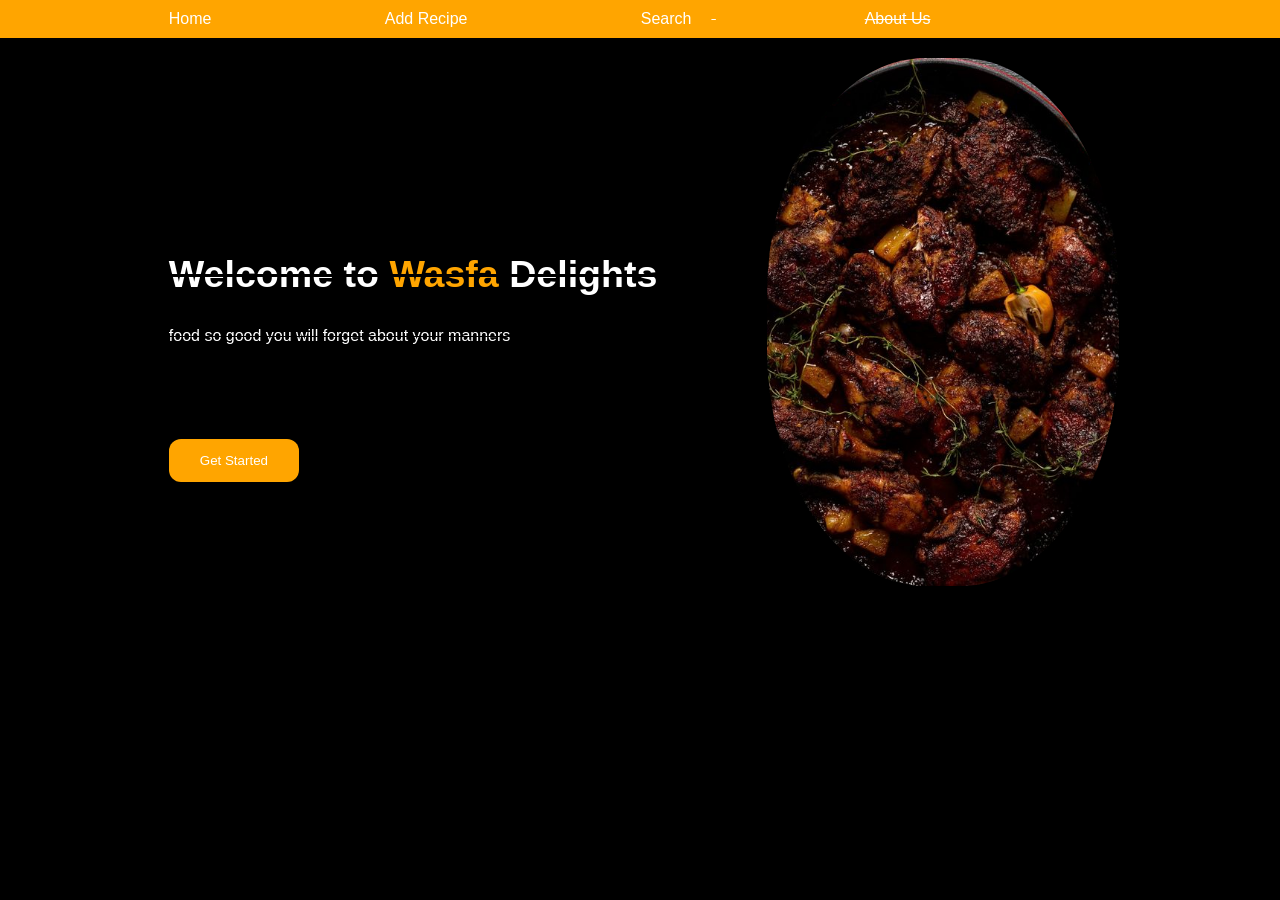
<file: index.html>
<!DOCTYPE html>
<html lang="en">
<head>
  <meta charset="UTF-8">
  <meta name="viewport" content="width=device-width, initial-scale=1.0">
  <title>Recipe Website</title>
  <link rel="stylesheet" href="style.css">
 
</head>
<body>
  <header>
    <nav>
      <ul>
        <li><a href="/home.html">Home</a></li>
        <li><a href="#">Add Recipe</a></li>
        <li><a href="#">Search<s/a></li>
        <li><a href="#">About Us</a></li>
      </ul>
    </nav>
  </header>

  <main>
    <div class="land">
    <section id="home">
      <h1 class="bigtext">Welcome to  <span class="wasfa">Wasfa</span> Delights</h1>
      <p class="text">food so good you will forget about your manners</p>
      <button class="getstarted"> <a>Get Started</a></button>
    </section>
    <div class="landingpage">
        <img src="images/home_page_img.jpg"/>
    </div>
    </div>
   </body>
</html>
</file>
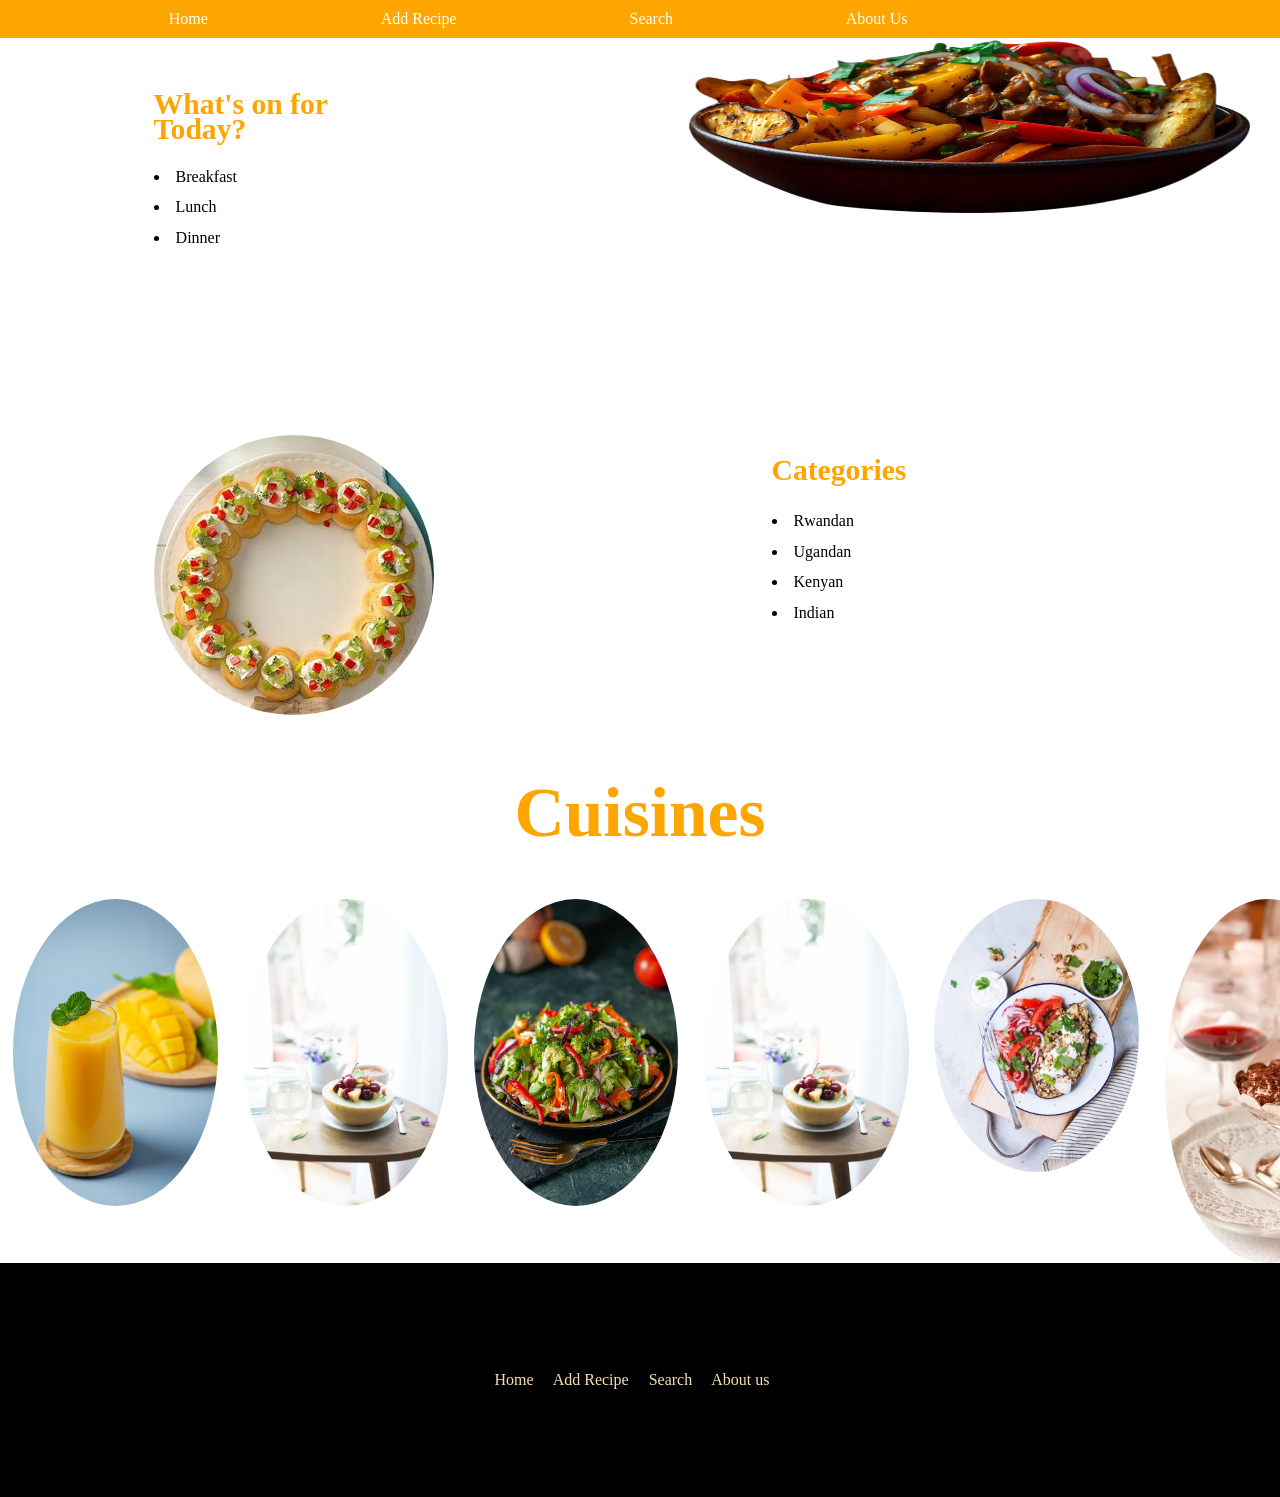
<file: home.html>
<!DOCTYPE html>
<html lang="en">
<head>
    <meta charset="UTF-8">
    <meta name="viewport" content="width=device-width, initial-scale=1.0">
    <link rel="stylesheet" href="homepage.css"/>
    <title>Document</title>
</head>
<body>
    <header>
        <nav>
          <ul>
            <li><a href="#">Home</a></li>
            <li><a href="/recipes.html">Add Recipe</a></li>
            <li><a href="#">Search</a></li>
            <li><a href="#">About Us</a></li>
          </ul>
        </nav>
      </header>

<div class="firstheaderr">
<div class="afterfirstheader">
    <h1 class="firstheader">What's on for Today?</h1>

<li>Breakfast</li>
<li>Lunch</li>
<li>Dinner</li>
</div>
<div class="animatedchef">
    <img src="images/main_dish-removebg-preview (1).png"/>
</div>
</div><br><br><br>

<div class="categories">
    <div class="cate">
        <img src="images/appetizer.jpg" />
    </div>
    <div>
        <h1 class="cat"> Categories</h1>
        <li>Rwandan</li>
        <li>Ugandan</li>
        <li>Kenyan</li>
        <li>Indian</li>
    </div>
</div>

<h1 class="cuisines">Cuisines</h1>
<div class="marquee">
    <div class="marquee-content"> 
      <div class="marquee-item">
        <img src="images/drinks.avif" alt="">
      </div>
      
      <div class="marquee-item">
        <img src="images/new2.avif" alt="">
      </div>
      
      <div class="marquee-item">
        <img src="images/salad1.avif" alt="">
      </div>
      
      <div class="marquee-item">
        <img src="images/new2.avif" alt="">
      </div>
      
      <div class="marquee-item">
        <img src="images/new3.avif" alt="">
      </div>
      
      <div class="marquee-item">
        <img src="images/new_dessert.avif" alt="">
      </div>
      
      <div class="marquee-item">
        <img src="images/new2.avif" alt="">
      </div>
      
      <div class="marquee-item">
        <img src="images/drinks.avif " alt="">
      </div>
      
      
      
      
      
      
      
      <div class="marquee-item">
        <img src="images/salad1.avif" alt="">
      </div>
      
      <div class="marquee-item">
        <img src="images/new2.avif" alt="">
      </div>
      
      <div class="marquee-item">
        <img src="images/new3.avif" alt="">
      </div>
      
      <div class="marquee-item">
        <img src="images/new6.avif" alt="">
      </div>
      
      <div class="marquee-item">
        <img src="images/salad1.avif" alt="">
      </div>
      
      <div class="marquee-item">
        <img src="images/new_dessert.avif" alt="">
      </div>
      
      <div class="marquee-item">
        <img src="images/new3.avif" alt="">
      </div>
      
      <div class="marquee-item">
        <img src="images/new2.avif" alt="">
      </div>
    </div>
  </div>

  <div>
  <div class="footer">
    <!-- <div class="icons">
    <img src="images/insta.webp"/>
    <img src="images/facebook.webp"/>
    <img src="images/whatsapp.webp"/>
    </div> -->
    <div>
    <a>Home</a>&nbsp;&nbsp;&nbsp;&nbsp;
    <a>Add Recipe</a>&nbsp;&nbsp;&nbsp;&nbsp;
    <a>Search</a>&nbsp;&nbsp;&nbsp;&nbsp;
    <a>About us</a>&nbsp;&nbsp;&nbsp;&nbsp;
    </div>
  </div>
</div>
</body>
</html>
</file>
<file: style.css>
/* Add your CSS styles here */
body {
    font-family: Arial, sans-serif;
    margin: 0;
    padding: 0;
    background-color: black;
  }
  
  header {
    background-color: orange;
    color: #fff;
    padding: 10px 20px;
  }
  .getstarted{
    background-color: orange;
    padding: 14px 31px;
    border-radius: 12px;
    margin-top: 16%;
  }
  .land{
    margin-left: 12%;
  }
  nav ul {
    list-style-type: none;
    margin: 0;
    padding: 0;
  }
  .landingpage img{
    border-radius: 45%;
    height: 74%;
  }
  
  nav ul li {
    display: inline;
    margin-right: 20px;
    margin-left: 12%;
  }
  nav a{
    color: white;
    text-decoration: none;
  }
  
  main {
    padding: 20px;
  }
  
  section {
    margin-bottom: 20px;
  }
  .home{
    color: white;
  }
  .bigtext{
    color: white;
    font-size: 235%;
  }
  .wasfa{
    color: orange;
  }
  .text{
    color: white;
  }
  button {
    background-color: #333;
    color: #fff;
    padding: 5px 10px;
    border: none;
    cursor: pointer;
  }
  
  button:hover {
    background-color: #555;
  }
  #home{
    margin-top: 15%;
  }
  .land{
    display: flex;
    gap: 10%;
  }
</file>
<file: homepage.css>
header {
    background-color: orange;
    color: #fff;
    padding: 10px 20px;
  }
  
  .land{
    margin-left: 12%;
  }
  
  nav ul {
    list-style-type: none;
    margin: 0;
    padding: 0;
  }
  .landingpage img{
    border-radius: 45%;
    height: 74%;
  }
  
  
  nav ul li {
    display: inline;
    margin-right: 20px;
    margin-left: 12%;
  }
  nav a{
    color: white;
    text-decoration: none;
  }
  .firstheader{
    font-size: 245%;
    line-height: 85%;
    font-size: 185%;
    color: orange;
  }
  .firstheaderr{
    margin-left: 12%;
    display: flex;
    gap: 24%;
    /* margin-top: %; */
  }
  .cate img{
   border-radius: 265%;
   
  }
  .afterfirstheader{
    line-height: 192%;
    margin-top: 3%;
  }
  .animatedchef img{
    width: 98%;
    height: 54%;
  }
  .cuisines{
    color: orange;
    text-align: center;
    font-size: 434%;
  }
  * {
    box-sizing: border-box;
  }
  
  body {
    margin: 0;
  }
  
  .marquee {
  /*   overflow: hidden; */
  }
  
  .marquee-content {
    display: flex;
    animation: scrolling 10s linear infinite;
  }
  .marquee-item img{
    width: 45%;
    border-radius: 135%;
  }
  
  .marquee-item {
    flex: 0 0 16vw;
    margin: 0 1vw;
  /*   flex: 0 0 20vw; */
  /*   margin: 0 2vw; */
  }
  
  .marquee-item img {
    display: block;
    width: 100%;
  /*   padding: 0 20px; */
  }
  
  @keyframes scrolling {
    0% { transform: translateX(0); }
    100% { transform: translatex(-144vw); }
  }
  .categories{
    display: flex;
    gap: 30%;
    margin-left: 12%;
    line-height: 192%;
  }
  .cat{
    color: orange;
    font-size: 185%;
  }
 .footer{
  background-color: black;
  color: wheat;
  padding: 108px 195px;
  text-align: center;
 }
 /* .icons{
  width: 13%;
  display: block;
 } */
</file>
